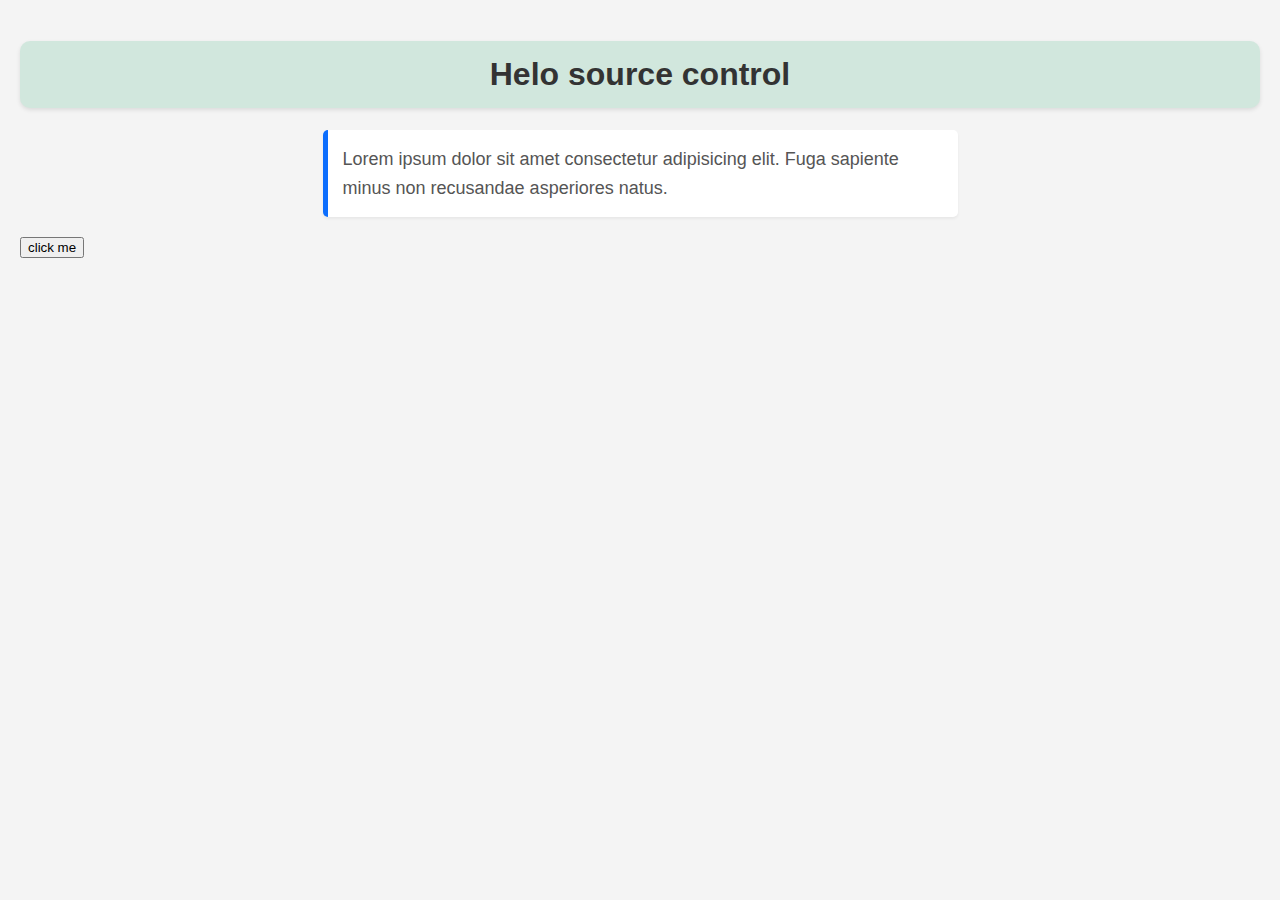
<file: index.html>
<!DOCTYPE html>
<html lang="en">
<head>
    <meta charset="UTF-8">
    <meta name="viewport" content="width=device-width, initial-scale=1.0">
    <link rel="stylesheet" href="style.css">
    <title>LAP source control</title>
</head>
<body> 

    <h1>Helo source control</h1>
    <p>Lorem ipsum dolor sit amet consectetur adipisicing elit.
         Fuga sapiente minus non recusandae asperiores natus.</p>
         <button id="btn">click me</button>
    <script src="script.js"></script>
</body>
</html>
</file>
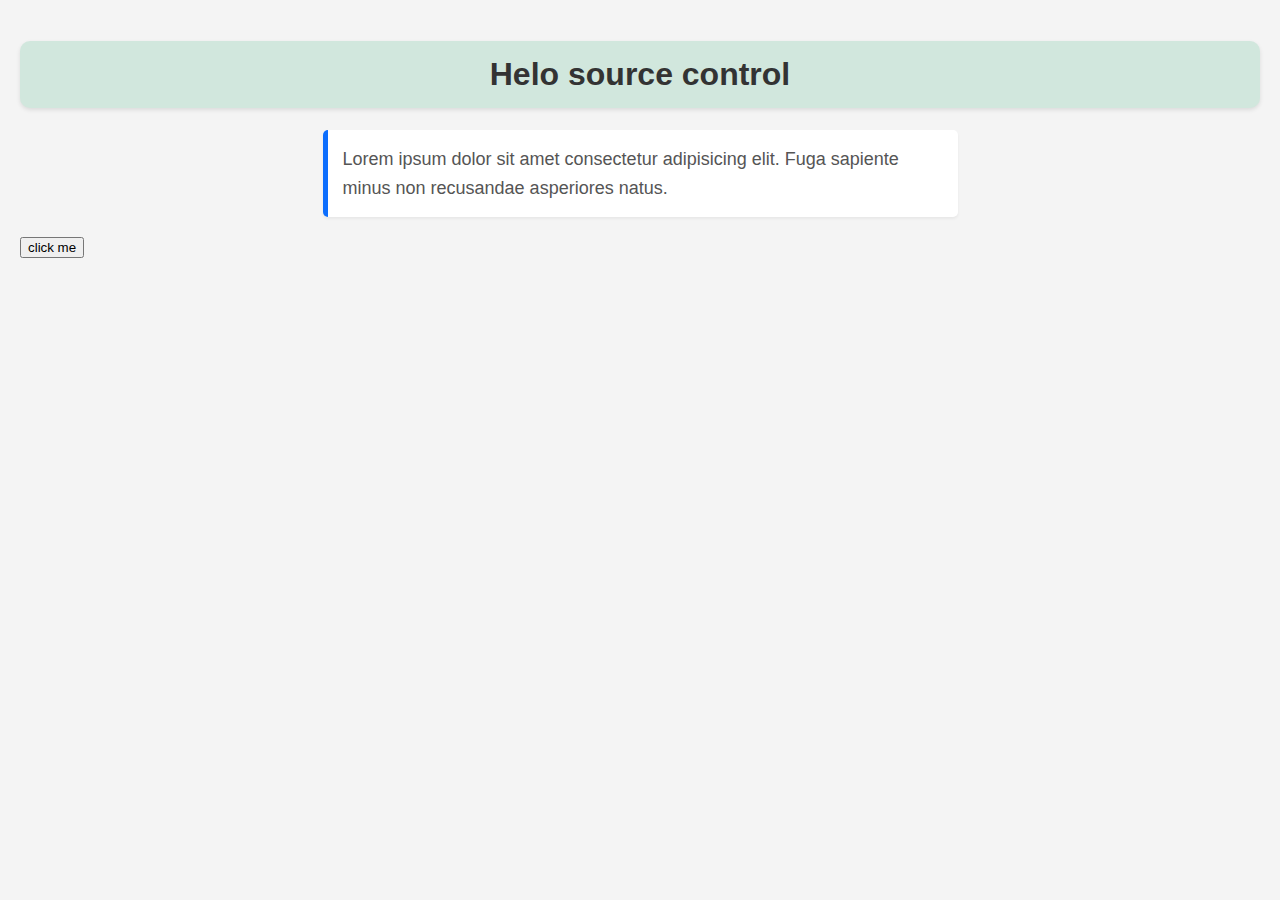
<file: index .html>
<!DOCTYPE html>
<html lang="en">
<head>
    <meta charset="UTF-8">
    <meta name="viewport" content="width=device-width, initial-scale=1.0">
    <link rel="stylesheet" href="style.css">
    <title>LAP source control</title>
</head>
<body> 

    <h1>Helo source control</h1>
    <p>Lorem ipsum dolor sit amet consectetur adipisicing elit.
         Fuga sapiente minus non recusandae asperiores natus.</p>
         <button id="btn">click me</button>
    <script src="script.js"></script>
</body>
</html>
</file>
<file: style.css>
body {
      font-family: Arial, sans-serif;
      background-color: #f4f4f4;
      margin: 0;
      padding: 20px;
    }

    h1 {
      color: #333;
      background-color: #d1e7dd;
      padding: 15px;
      border-radius: 10px;
      text-align: center;
      box-shadow: 0 2px 4px rgba(0, 0, 0, 0.1);
    }

    p {
      font-size: 18px;
      line-height: 1.6;
      color: #555;
      background-color: #ffffff;
      padding: 15px;
      border-left: 5px solid #0d6efd;
      border-radius: 5px;
      box-shadow: 0 2px 3px rgba(0, 0, 0, 0.05);
      max-width: 600px;
      margin: 20px auto;
    }
</file>
